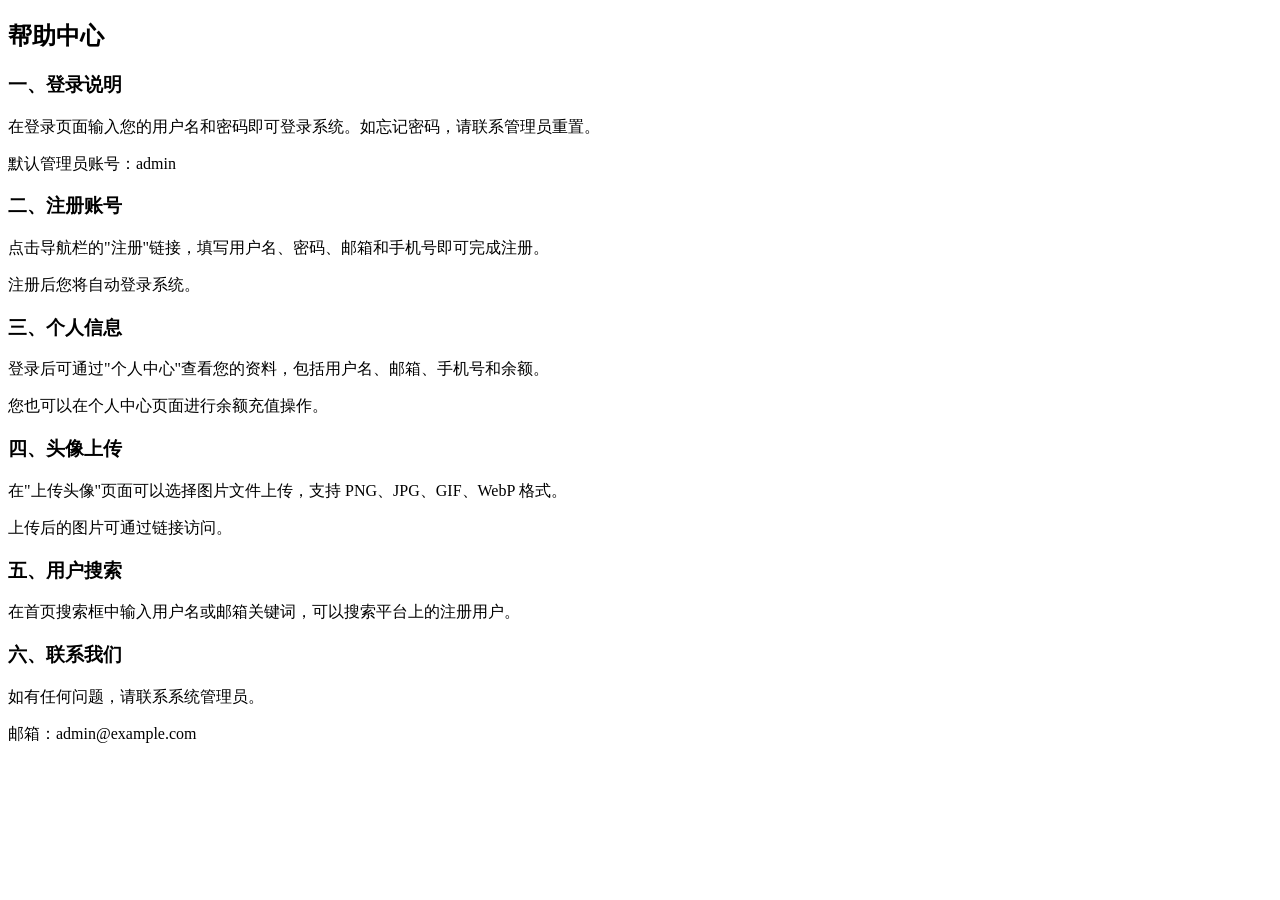
<file: flask-user-mgmt/pages/help.html>
<!DOCTYPE html>
<html>
<head><meta charset="utf-8"><title>帮助中心</title></head>
<body>
<h2>帮助中心</h2>

<h3>一、登录说明</h3>
<p>在登录页面输入您的用户名和密码即可登录系统。如忘记密码，请联系管理员重置。</p>
<p>默认管理员账号：admin</p>

<h3>二、注册账号</h3>
<p>点击导航栏的"注册"链接，填写用户名、密码、邮箱和手机号即可完成注册。</p>
<p>注册后您将自动登录系统。</p>

<h3>三、个人信息</h3>
<p>登录后可通过"个人中心"查看您的资料，包括用户名、邮箱、手机号和余额。</p>
<p>您也可以在个人中心页面进行余额充值操作。</p>

<h3>四、头像上传</h3>
<p>在"上传头像"页面可以选择图片文件上传，支持 PNG、JPG、GIF、WebP 格式。</p>
<p>上传后的图片可通过链接访问。</p>

<h3>五、用户搜索</h3>
<p>在首页搜索框中输入用户名或邮箱关键词，可以搜索平台上的注册用户。</p>

<h3>六、联系我们</h3>
<p>如有任何问题，请联系系统管理员。</p>
<p>邮箱：admin@example.com</p>
</body>
</html>
</file>
